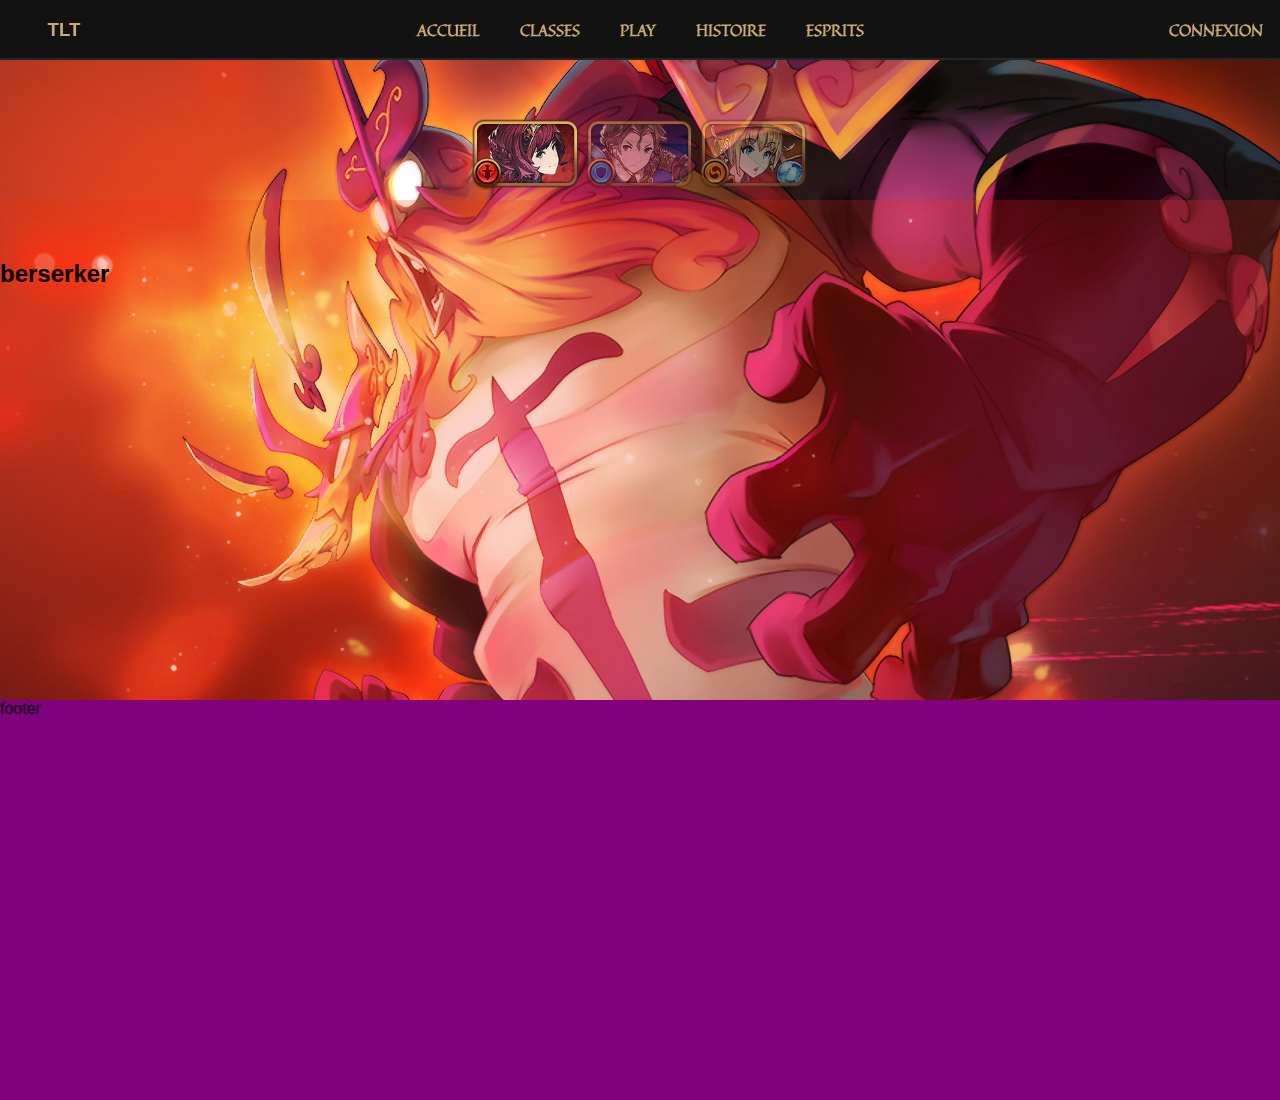
<file: classes.html>
<!DOCTYPE html>
<html lang="fr">
<head>
    <meta charset="UTF-8">
	<meta name="viewport" content="width=device-width, initial-scale=1">
	<meta name="description" content="the last time game">
	<meta name="author" content="Gynsora Nadjim Djamani">
	<title>the last time</title>
	<link rel="icon" type="image/png" href="img/TLT.png" />
	<link href="https://fonts.googleapis.com/css?family=Almendra|Quintessential&display=swap" rel="stylesheet">
	<!--link href="https://fonts.googleapis.com/icon?family=Material+Icons"
      rel="stylesheet"-->
	  <link rel="stylesheet" href="https://cdnjs.cloudflare.com/ajax/libs/font-awesome/4.7.0/css/font-awesome.min.css">
	  
	  
    <link href="https://unpkg.com/aos@2.3.1/dist/aos.css" rel="stylesheet">	
	<link href="css/style.css" rel="stylesheet">
	<link href="css/classes.css" rel="stylesheet">
    
</head>
<body>	
	<header class="container-navbar">
		<nav>
			<div class="title-menu">
				<h3>TLT</h3>
				<div class="hamburger">
					<div class="line"></div>
					<div class="line"></div>
					<div class="line"></div>
				</div>
			</div>
			<!--div-->
			<ul class="nav-links">
				<a href="index.html" class="nav-link">
						<li>Accueil</li>		
				</a>
				<a href="classes.html" class="nav-link">
						<li>Classes</li>		
				</a>
				<a href="tltGame.html" class="nav-link">
					<li>Play</li>		
				</a>
				<a href="story.html" class="nav-link">
						<li>Histoire</li>		
				</a>					
				<a href="spirits.html" class="nav-link">
						<li>Esprits</li>		
				</a>
			</ul>
			<!--/div-->
			<div class="connection">
				<a href="login.html" >Connexion</a>
			</div>	
		</nav>
	</header>
	
	
	<div class="classes-container" id="classes-container">
		<div class="classes-nav-tab">
			<div class="classe-nav-link activated" data-name="berserker"><a href="#berserker" class="classe-nav-link-href"><img src="img/website/nav-berserker.png" alt="lien affichant de la classe berserker"></a></div>
			<div class="classe-nav-link" data-name="guardian"><a href="#guardian" class="classe-nav-link-href"><img src="img/website/nav-guardian.png" alt="lien affichant de la classe Guardian"></a></div>
			<div class="classe-nav-link"  data-name="sorcier"><a href="#sorcier" class="classe-nav-link-href"><img src="img/website/nav-sorcier.png" alt="lien affichant de la classe Guardian"></a></div>
        </div>
        <section id="berserker" class="classe-box activated ">
        	<h2>berserker</h2>
        </section>
        <section id="guardian" class="classe-box ">
        	<h2>guardian</h2>
        </section>
        <section id="sorcier" class="classe-box ">
        	<h2>sorcier</h2>
        </section>
        
        <!--section id="oracle"></section>
        <section id="archer"></section>
        <section id="assasin"></section-->
       
    </div>
	<div class="test">
		footer
	</div>
	

	
	<script src="https://ajax.googleapis.com/ajax/libs/jquery/3.4.1/jquery.min.js"></script>
	<script src="https://unpkg.com/aos@2.3.1/dist/aos.js"></script>	
	<script src="js/anim.js"></script>
	<script type="text/javascript">
		$( document ).ready(function() {			
			
			let backgroundClasseContainer = document.getElementById("classes-container");
			let currentClass = location.hash.substr(1);			
			onChangeClasse(currentClass);

			let classesNavLinks =document.getElementsByClassName('classe-nav-link-href') ;
			    //console.log(classesNavLinks);
			    for (let navClasse of classesNavLinks) {
				    navClasse.addEventListener("click", onclickChangeClasse);
				}

			function onclickChangeClasse(e){
				e.preventDefault();
				currentClass = this.getAttribute("href").substr(1);				
				onChangeClasse(currentClass);
				location.hash = "" ;
			}

			function onChangeClasse(currentClass){
				let sectionSelected = document.getElementById(currentClass);
				if( sectionSelected != null){
					let classesNavLinks = document.getElementsByClassName("classe-nav-link") ;
			    	for (let navClasse of classesNavLinks) {
					    navClasse.classList.remove("activated");				    				    
					    if(navClasse.getAttribute("data-name") === currentClass){				    	
					    	navClasse.classList.add("activated");
					    }
					}
					//affichage des données  des section en fonction de leur id et du data-name
			    	let classesBoxes = document.getElementsByClassName("classe-box");
			    	for (let classeBox of classesBoxes) {
					    classeBox.classList.remove("activated");
					    if(classeBox.getAttribute("id") === currentClass){
					    	classeBox.classList.add("activated");
					    }
					}
					//changement de # pour remonter l'affichage su le container plutot que sur la classe box
					
					location.hash = "classes-container";
					location.hash = "";

					//changement du background lors du changement de classe					
					backgroundClasseContainer.style.backgroundImage = "url('img/website/backgroundClasses/"+currentClass+".jpg')";
					
					
				}
				
				

			}


		});


	</script>
</body>
</html>
</file>
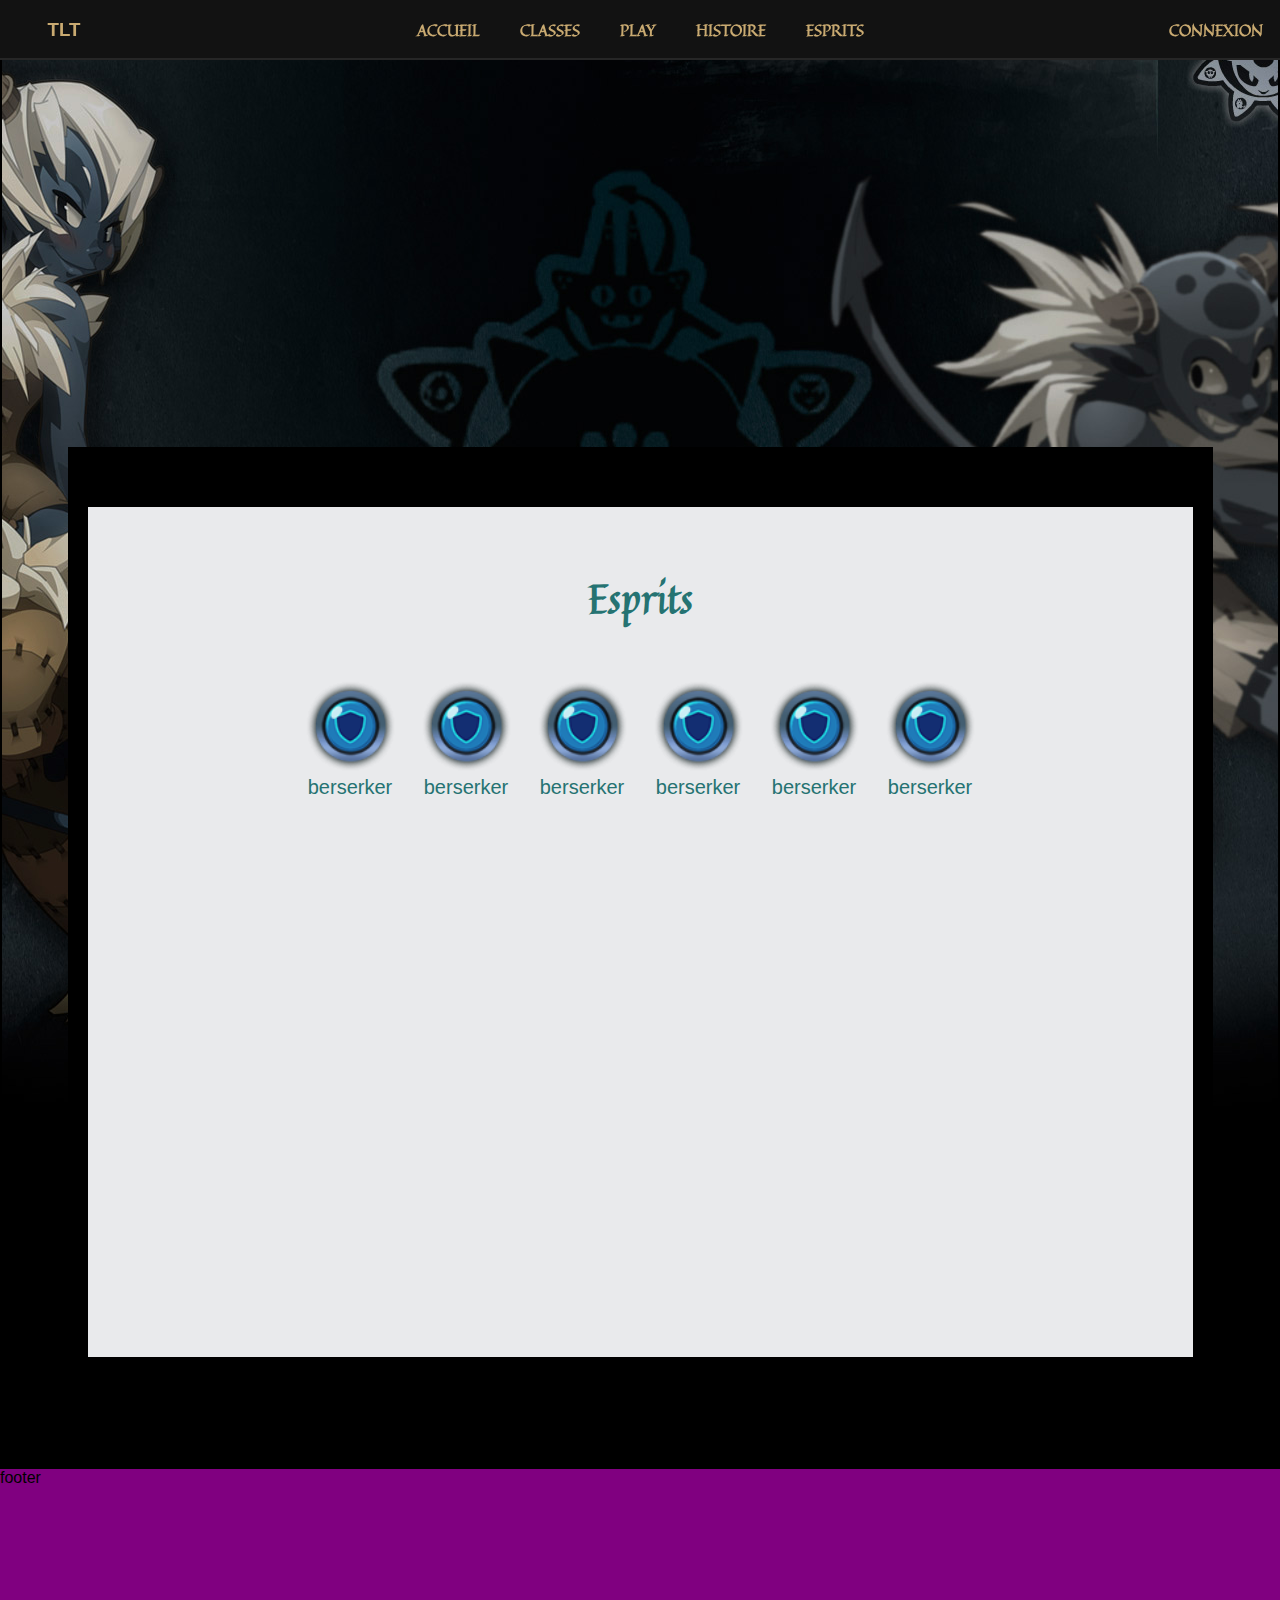
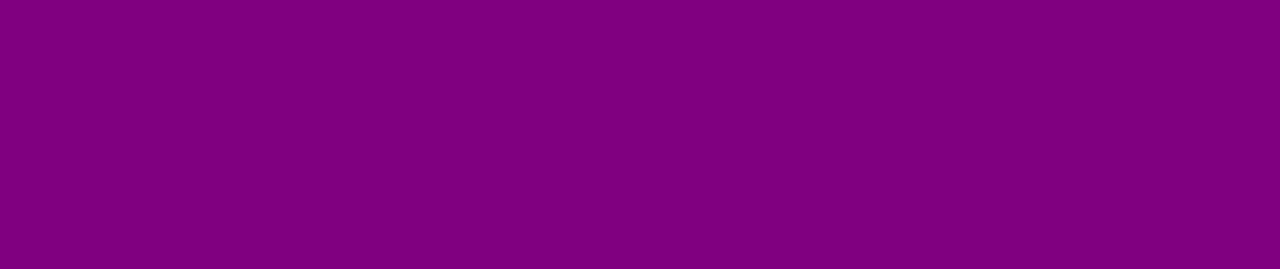
<file: spirits.html>
<!DOCTYPE html>
<html lang="fr">
<head>
    <meta charset="UTF-8">
	<meta name="viewport" content="width=device-width, initial-scale=1">
	<meta name="description" content="the last time game">
	<meta name="author" content="Gynsora Nadjim Djamani">
	<title>the last time</title>
	<link rel="icon" type="image/png" href="img/TLT.png" />
	<link href="https://fonts.googleapis.com/css?family=Almendra|Quintessential&display=swap" rel="stylesheet">
	<!--link href="https://fonts.googleapis.com/icon?family=Material+Icons"
      rel="stylesheet"-->
	  <link rel="stylesheet" href="https://cdnjs.cloudflare.com/ajax/libs/font-awesome/4.7.0/css/font-awesome.min.css">
	  
	  
    <link href="https://unpkg.com/aos@2.3.1/dist/aos.css" rel="stylesheet">	
	<link href="css/style.css" rel="stylesheet">
	<link href="css/spirits.css" rel="stylesheet">
    
</head>
<body>	
	<header class="container-navbar">
		<nav>
			<div class="title-menu">
				<h3>TLT</h3>
				<div class="hamburger">
					<div class="line"></div>
					<div class="line"></div>
					<div class="line"></div>
				</div>
			</div>
			<!--div-->
				<ul class="nav-links">
					<a href="index.html" class="nav-link">
							<li>Accueil</li>		
					</a>
					<a href="classes.html" class="nav-link">
							<li>Classes</li>		
					</a>
					<a href="tltGame.html" class="nav-link">
						<li>Play</li>		
					</a>
					<a href="story.html" class="nav-link">
							<li>Histoire</li>		
					</a>					
					<a href="spirits.html" class="nav-link">
							<li>Esprits</li>		
					</a>
				</ul>
			<!--/div-->
			<div class="connection">
				<a href="login.html" >Connexion</a>
			</div>	
		</nav>
	</header>
	<!--section class="head-background-mobile">
		<img src="https://s.ankama.com/www/static.ankama.com/ankama/cms/images/295/2019/09/23/1054097.jpg">
	</section>
	<section class="head-background-tablet">
		<img src="https://s.ankama.com/www/static.ankama.com/ankama/cms/images/296/2019/09/23/1054096.jpg">
	</section-->
	
	
	<div class="container-body spirits-background-url">
		<div class="content-box spirits">
			<div class="story-box">
				<div class="spirits-container">
					<h1>Esprits</h1>
					<div class="spirits-box">
						<div class="spirits-item">
							<a href="#"><img src="img/website/guardianIcon.png"></a>
							<div class="spirits-link"><a href="#">berserker</a></div>
						</div>
						<div class="spirits-item">
							<a href="#"><img src="img/website/guardianIcon.png"></a>
							<div class="spirits-link"><a href="#">berserker</a></div>
						</div>
						<div class="spirits-item">
							<a href="#"><img src="img/website/guardianIcon.png"></a>
							<div class="spirits-link"><a href="#">berserker</a></div>
						</div>
						<div class="spirits-item">
							<a href="#"><img src="img/website/guardianIcon.png"></a>
							<div class="spirits-link"><a href="#">berserker</a></div>
						</div>
						<div class="spirits-item">
							<a href="#"><img src="img/website/guardianIcon.png"></a>
							<div class="spirits-link"><a href="#">berserker</a></div>
						</div>
						<div class="spirits-item">
							<a href="#"><img src="img/website/guardianIcon.png"></a>
							<div class="spirits-link"><a href="#">berserker</a></div>
						</div>
					</div>
				</div>
								
			</div>
		</div>
		

	</div>
	<div class="test">
		footer
	</div>
	

	
	<script src="https://ajax.googleapis.com/ajax/libs/jquery/3.4.1/jquery.min.js"></script>
	<script src="https://unpkg.com/aos@2.3.1/dist/aos.js"></script>	
	<script src="js/anim.js"></script>
</body>
</html>
</file>
<file: css/style.css>
/*Start global*/
*{
	margin:0;
	padding:0;
	box-sizing:border-box ;
}
body{
	font-family: sans-serif ;
	background-color: #191f16/* pour zoe #111111 */ ;
}

/*end global*/

/*Start reusable*/ /*1980*/


.container-body{
	width:100%;
	/*border:2px solid red;*/
	min-height: 250px;
	
}
.content-box{
	width:100%;
	max-width: 1145px;
	min-height: 1200px;
	margin:0 auto;
	/*background-color: #B3B6B7 #DEDEDE;*/
	background-color: #e5e0cd ;
}

/*end reusable*/



/*Start header*/
header{
	margin:0;
	padding:0;	
}
.container-navbar nav{
	position: fixed;
	width:100%;		
	/*background-color: #121212 ;*/
	text-transform: uppercase ;
	font-weight: bold ;
	z-index:900;
}
.title-menu{
	height: 60px ;
	background-color: #121212 ;
	line-height: 60px;
	padding-left:20px;
	border-bottom:2px solid #262626;
}
.title-menu h3{
	color:#c9aa71;
}
.title-menu a{
	text-decoration: none;
}
.hamburger{
	position: fixed;
	cursor: pointer;
	right:20px;
	top:30px;
	transform: translate(-5%,-50%);
	z-index:90;	
}
.line{
	width:30px;
	height:3px;
	background-color: #CD853F;
	margin:5px;
}
.nav-links{
	position: absolute;
	width: 100%;
	height: 100vh;
	left:-100vw;
	background-color: #121212 ;	
}
.nav-links.open{
	left:0px;
}
.nav-link {
	display:block;
	height: 60px;
	text-align:center;
	line-height: 60px;
	text-decoration: none;
	list-style: none;
	color:#c9aa71;	
}
.nav-link:hover{
	background-color: rgba(254,254,254,0.2) ;	
}
.connection{
	display:none;
	line-height: 60px;
	background-color: #121212 ;
}
/*end header*/

/*start section1 */
.head-background-mobile img{
	width:100%;
}
.head-background-tablet{
	display:none;
}
.head-background-tablet img{
	width:100%;
}

.test{
	width:100%;
	height: 400px;
	background-color: purple ;
}
/*end  section1*/

.greenRedal{
	background-color: pink;
	width: 100%;
	height:50px;
}

/*start footer*/
footer{
	background-color: purple ;
	height:250px;
	width: 100% ;
}
/*end footer*/
/*start animations*/


/*end animations*/

/*media queries*/

@media screen and (min-width:789px){
	.container-navbar nav{
		display: flex;
		flex-direction: row;
		height:60px;
	}
	
	.title-menu{
		width:10%;
		text-align: center;
		padding-left:0px;
	}
	.hamburger{
		display:none;
	}
	.nav-links{
		position: relative;
		left:0px;
		height: 60px;
		display: flex;
		flex-direction: row;		
		justify-content: center;
		width:70%;		
		border-bottom:2px solid #262626;
		font-family: 'Quintessential',cursive;		
	}
	.nav-link{
		padding:0px 20px;
	}
	.nav-link:hover{
		background-color: rgba(254,254,254,0) ;	
		color:#fff;
	}
	.connection{
		width:20%;
		display: block;
		text-align: center;
		border-bottom:2px solid #262626;
		font-family: 'Quintessential',cursive;
	}
	.connection a{
		text-decoration: none;
		color:#c9aa71;
	}
	.connection a:hover{
		color:#fff;
	}
	
	/*start section1 */
	.head-background-mobile{
		display:none;
	}
	.head-background-tablet{
		display:block;
	}
	
	/*end  section1*/
}
@media screen and (min-width: 1187px){
	.container-navbar nav{		
		z-index:200;
	}
	.nav-links{
		width:80%;
	}
	.connection{
		width:10%;
	}
	/*start section1 */
	.head-background-tablet{
		display:none;
	}
	
	.head-background-laptop{
		display:block;
		position: relative;
		top:-60px;
		height:1600px;
		z-index: -2;
	}

	/*end  section1*/
	
	.container-body{
		position: relative;
		top:-60px;
		border:2px solid #191f16;
		width:100%;
		margin:0 auto;
		min-height: 900px;	
		z-index:0;
	}
	
	.content-box{
		margin-top: 505px;
	}
	
}
@media screen and (min-width: 1980px){
	.container-navbar{		
		width: 1980px;
		margin: 0 auto;
	}
	.container-navbar nav{		
		width: 1980px;
	}
	.title-menu{
		border-left:2px solid #262626;
	}
	.connection{
		border-right:2px solid #262626;
	}
}
</file>
<file: css/classes.css>
body{
	/*ici background */
	background-color: #000;
}

.classes-container{
	min-height: 450px;
	padding-top: 61px;
	z-index:0;
	position: relative;
}
#classes-container{	
	background-image:url("../img/website/backgroundClasses/berserker.jpg");
	background-repeat: 	no-repeat;
	background-position-x: center;
}
/*
.classes-container h1{
    color: red;
    font-family: 'Quintessential', cursive;
    text-align: center;
}*/
.classes-nav-tab{
	/*background-color:purple;*/
	width:90%;	
	margin: 0 auto ;
	padding-top: 10px;
	display: flex ;
	flex-wrap: wrap ;
	justify-content: center ;
}
.classe-nav-link{
	width:32%;
	margin:5px 2px;
	cursor: pointer ;
	opacity: .5;
}
.classe-nav-link.activated , .classe-nav-link:hover{
	opacity: 1 ;
}
.classe-nav-link img{
	width:100%;
}
.classe-box{
	padding-top: 60px;
	min-height:500px;
	display: none;
}
.classe-box.activated{
	display: block;
}
#berserker{
	background-color: rgba(246, 44, 17,0.2) ;
}
#guardian{
	background-color: rgba(22, 147, 229,0.2);
}
#sorcier{
	background-color: rgba(245, 242, 2,0.2)
}

/*start animations*/


/*end animations*/

/*media queries*/
@media screen and (min-width:610px){
	.classes-nav-tab{
		width:80%;
		padding-top: 30px;
	}

	.classe-nav-link{
		width:24%;
		margin:5px 2px;
	}
	
}
@media screen and (min-width:789px){
	.story-box{
		padding-top: 60px ;
        padding-bottom: 50px;	
	}
	.classes-nav-tab{
		width:700px;
		padding-top: 50px;
		margin:0 auto;
	}
	.classe-nav-link{
		width:110px;
		margin:5px 2px;
	}
	
}
@media screen and (min-width: 1187px){
	.classes-nav-tab{
		width:700px;
		padding-top: 50px;
		margin:0 auto;
	}
	.classes-background-url{
        /*ici background */        
		background-image:url("../img/oeuf.png");
		background-repeat: 	no-repeat;
        background-position-x: center;
	}
	/*ici background */
	.container-body{
        border:2px solid #000;
    }
    
	

}
</file>
<file: css/spirits.css>
body{
	/*ici background */
	background-color: #000;
}
.story-box{
	padding:20px;
	padding-top: 50px ;
	padding-bottom: 50px;
	background-color: #000;	
}

.content-box {
	min-height: 850px;
}
.spirits-container{
	min-height: 850px;
	background-color:#e9eaec ;
}
.spirits-container h1{
	color:#257372 ;
	font-size: 30px;
	padding-top:30px ;
	margin-bottom: 50px;
	font-family: 'Quintessential', cursive;
	text-align: center;
}
.spirits-box{
	display: flex;
	flex-wrap: wrap;
	justify-content: center;
	width:99%;
	margin: 0 auto;
}
.spirits-item{
	width:49%;
	text-align: center;
}
.spirits-item img{
	width:80%;
}
.spirits-link a{
	text-decoration: none;
	font-size:20px ;
	color:#257372 ;
}
/*start animations*/

/*end animations*/

/*media queries*/
@media screen and (min-width:510px){
	.spirits-item{
		width:32%;
	}
	
}
@media screen and (min-width:789px){
	.story-box{
		padding-top: 60px ;
        padding-bottom: 50px;	
	}
	.spirits-box{
		width:80%;
	}
	.spirits-item{
		width:24%;
	}
	.spirits-container h1{
		font-size: 40px;
		padding-top: 60px;
		margin-bottom: 50px;
	}
}
@media screen and (min-width: 1187px){
	.spirits-background-url{
        /*ici background */        
		background-image:url("../img/osamodas.jpg");
		background-repeat: 	no-repeat;
		background-position-x: center;
		z-index: 2;
	}
	/*ici background */
	.container-body{
		border:2px solid #000;
	}
	.spirits-box{
		width: 70%;
	}
	.spirits-item{
		width:15%;
	}
	

}
</file>
